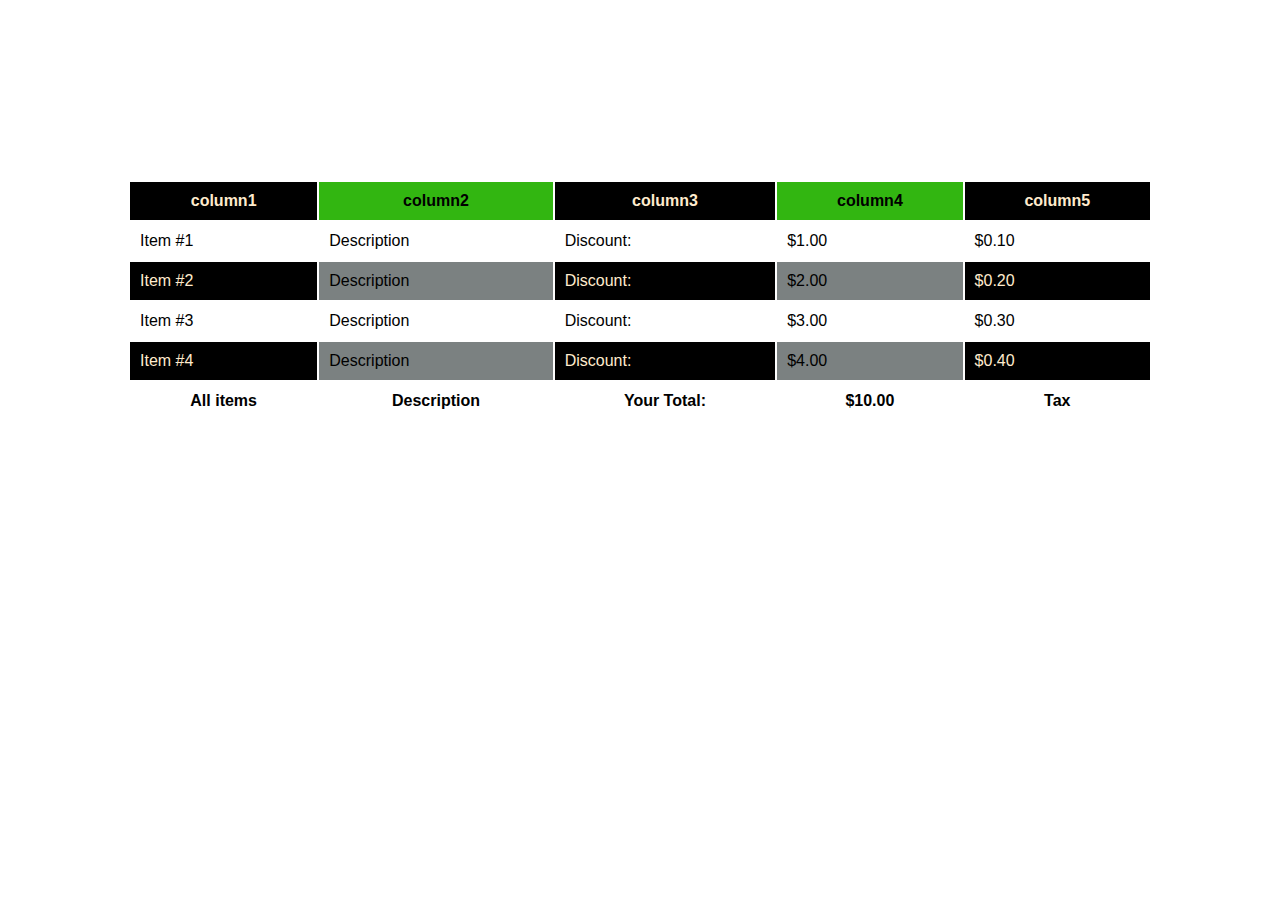
<file: index.html>
<!DOCTYPE html>
<html lang="en">
<head>
    <meta charset="UTF-8">
    <meta http-equiv="X-UA-Compatible" content="IE=edge">
    <meta name="viewport" content="width=device-width, initial-scale=1.0">
    <title>Table practice</title>
    <link rel="stylesheet" href="css/style.css">
</head>
<body>
    <div class="container">
        <table>
            <thead>
                <tr>
                    <th>column1</th>
                    <th>column2</th>
                    <th>column3</th>
                    <th>column4</th>
                    <th>column5</th>
                </tr>
            </thead>
            <tbody>
                <tr>
                    <td>Item #1</td>
                    <td>Description</td>
                    <td>Discount:</td>
                    <td>$1.00</td>
                    <td>$0.10</td>
                </tr>
                <tr>
                    <td class="black">Item #2</td>
                    <td>Description</td>
                    <td class="black">Discount:</td>
                    <td>$2.00</td>
                    <td class="black">$0.20</td>
                </tr>
                <tr>
                    <td>Item #3</td>
                    <td>Description</td>
                    <td>Discount:</td>
                    <td>$3.00</td>
                    <td>$0.30</td>
                </tr>
                <tr>
                    <td class="black">Item #4</td>
                    <td>Description</td>
                    <td class="black">Discount:</td>
                    <td>$4.00</td>
                    <td class="black">$0.40</td>
                </tr>
                <tr>
                   
                        <th>All items</th>
                        <th>Description</th>
                        <th>Your Total:</th>
                        <th>$10.00</th>
                        <th>Tax</th>
                
                </tr>
            </tbody>
        </table>
    </div>
    
</body>
</html>
</file>
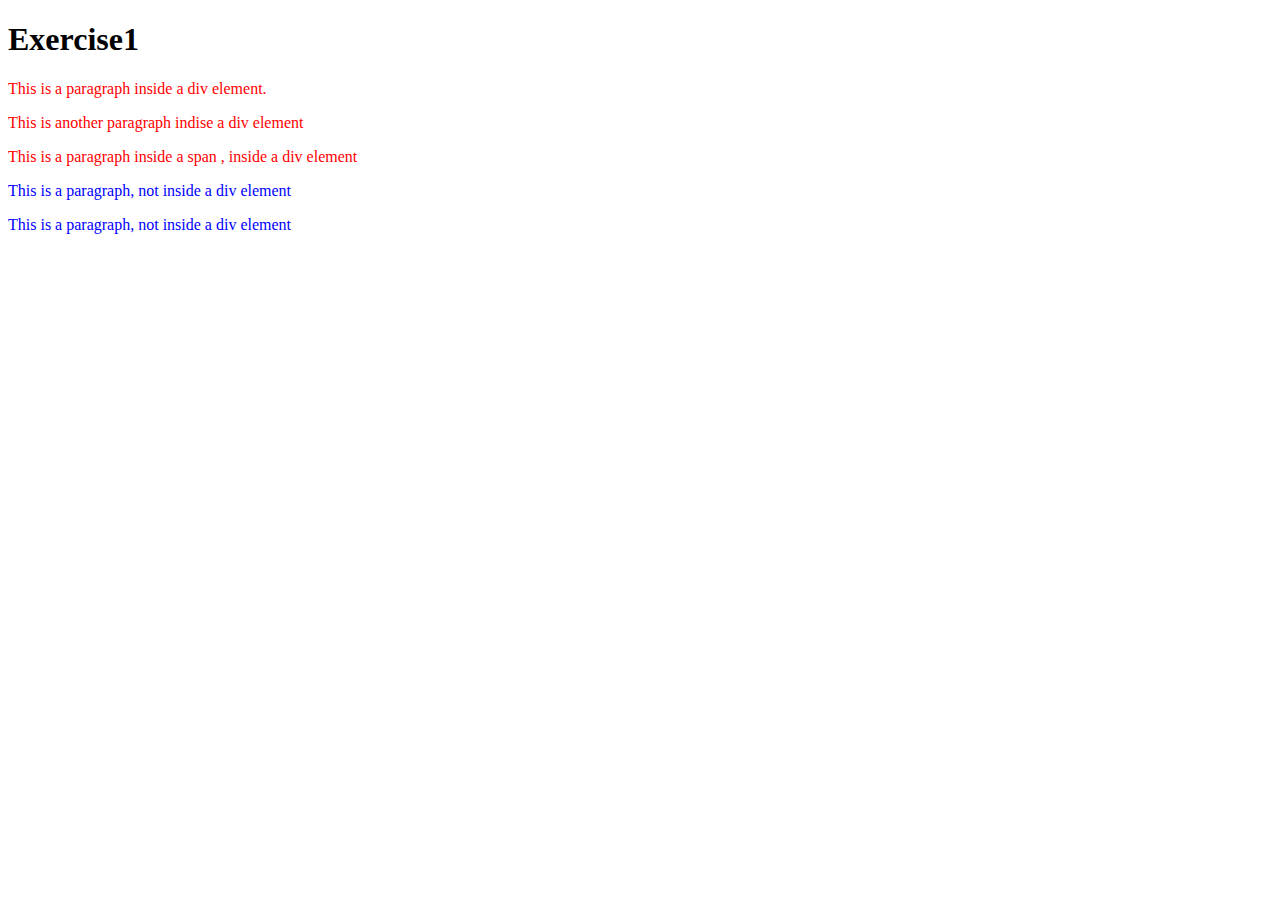
<file: Exercise1.html>
<!DOCTYPE html>
<html lang="en">
<head>
    <meta charset="UTF-8">
    <meta http-equiv="X-UA-Compatible" content="IE=edge">
    <meta name="viewport" content="width=device-width, initial-scale=1.0">
    <title>Exercise1</title>
</head>
<body>
    <h1>Exercise1</h1>
    <div style="color: red;" >
        <p>This is a paragraph inside a div element.</p>
        <p>This is another paragraph indise a div element</p>
        <span>
            <p>This is a paragraph inside a span , inside a div element</p>
        </span>

    </div>
    <div style="color: blue;">
        <p>This is a paragraph, not inside a div element</p>
        <p>This is a paragraph, not inside a div element</p>
    </div>
</body>
</html>
</file>
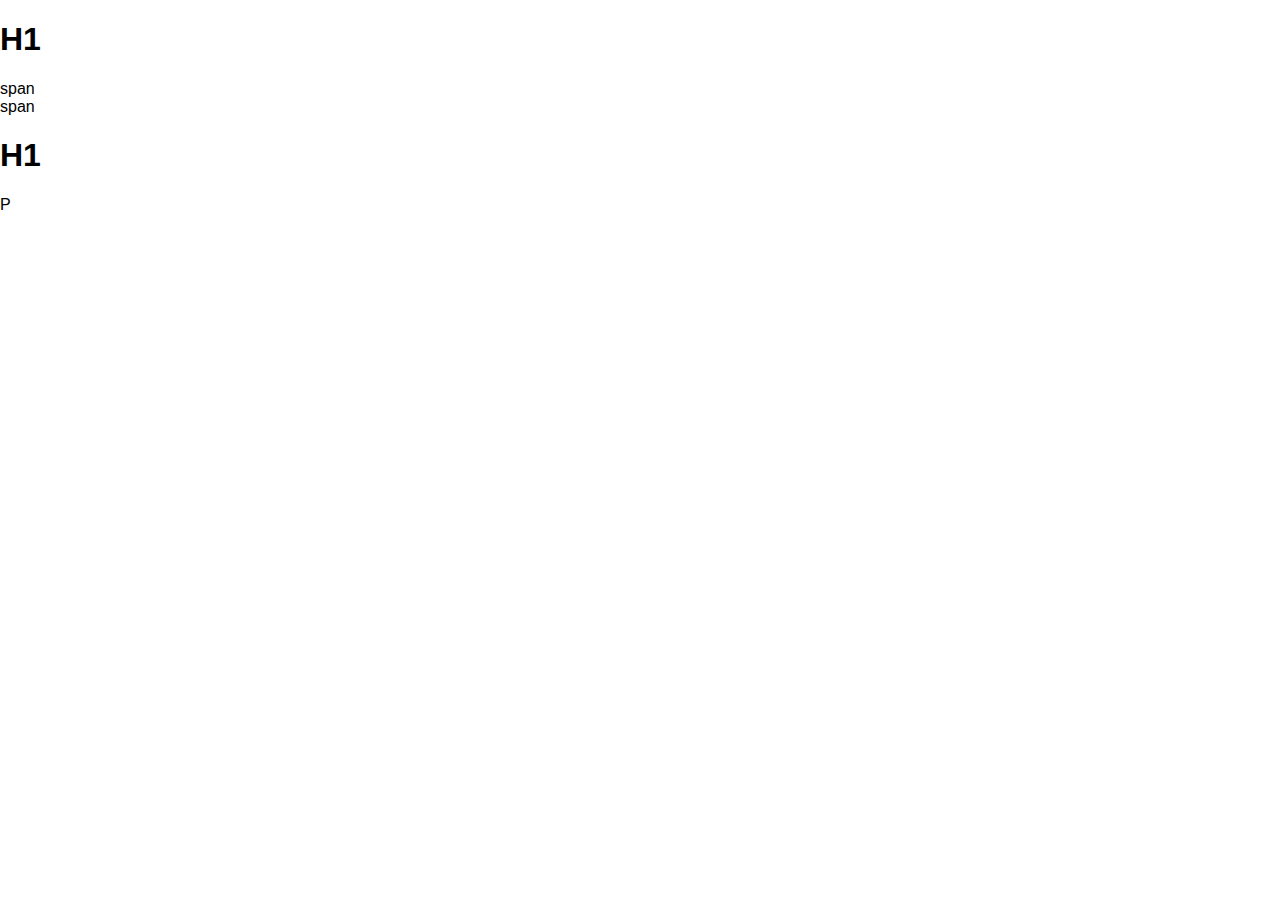
<file: Exercise2.html>
<!DOCTYPE html>
<html lang="en">
<head>
    <meta charset="UTF-8">
    <meta http-equiv="X-UA-Compatible" content="IE=edge">
    <meta name="viewport" content="width=device-width, initial-scale=1.0">
    <title>Exercise2</title>
</head>
<link rel="stylesheet" href="style.css">
<body>
    <div>
        <h1>H1</h1>
        <p>
            <span>span</span> <br>
            <span>span</span>
        </p>
        <Div>
            <h1>H1</h1>
            <p><span>P</span></p>
        </Div>
    </div>
</body>
</html>
</file>
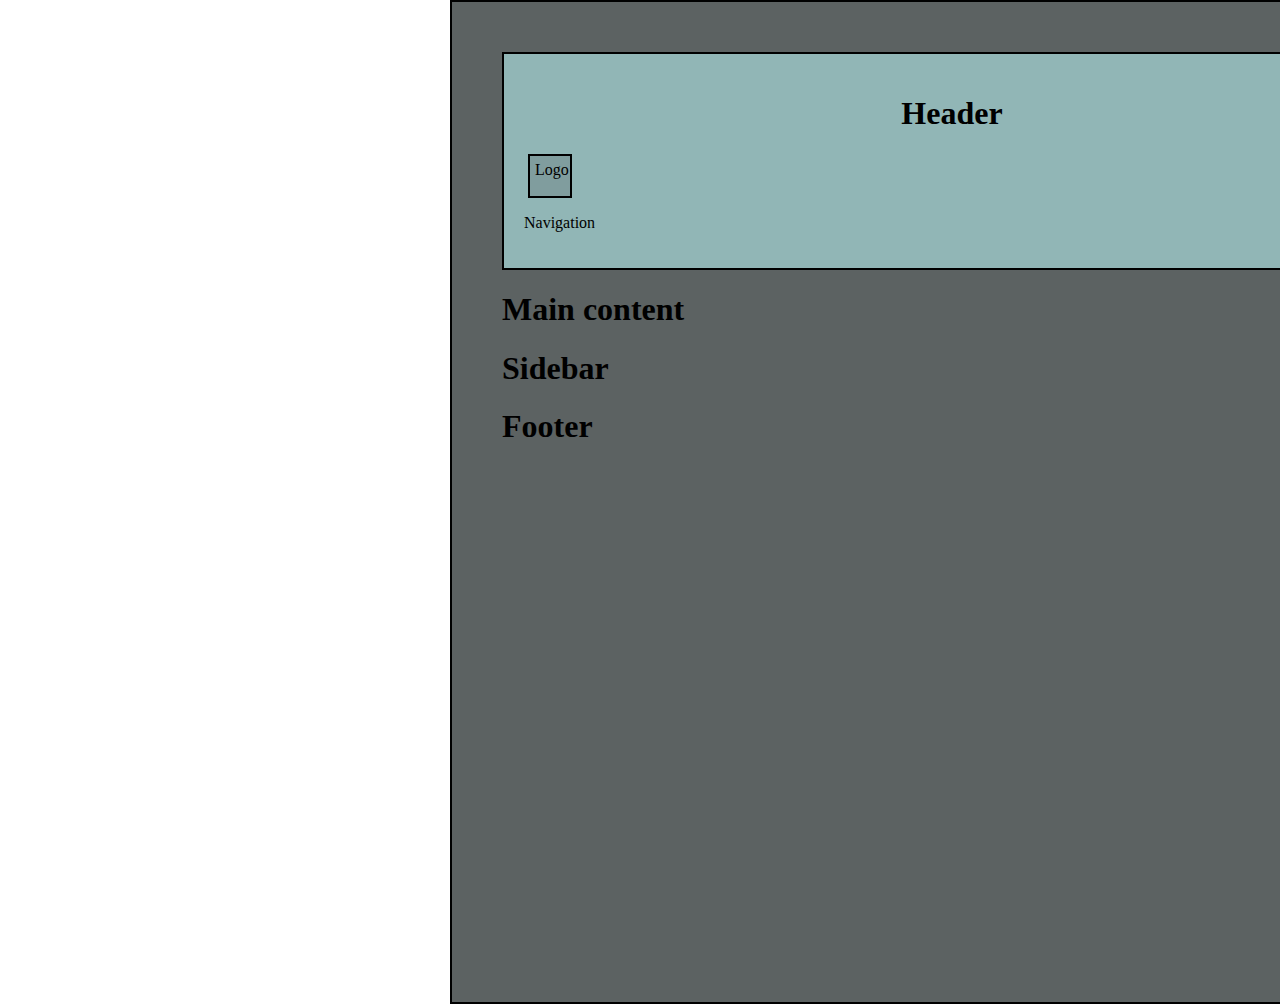
<file: Exercise3.html>
<!DOCTYPE html>
<html lang="en">
<head>
    <meta charset="UTF-8">
    <meta http-equiv="X-UA-Compatible" content="IE=edge">
    <meta name="viewport" content="width=device-width, initial-scale=1.0">
    <title>Exercise3</title>
</head>
<link rel="stylesheet" href="style3.css">
<body>
    <div class="title">
        <div class="one">
            <h1 class="Head">Header</h1>
          
            <p class="frist"> Logo</p>
            <p class="second"> Navigation</p>
          
            
        </div>  
        <div class="two">
            <h1 class="fourth">Main content</h1>
            <h1 class="five">Sidebar</h1>
        </div>
        <div class="three">
            <h1 class="six">Footer</h1>
        </div>
    </div>
  
</body>
</html>
</file>
<file: css/style.css>
body{
    margin: 0;
    padding: 0;
    font-family: sans-serif;
}
.container{
    width: 80%;
    margin: auto;
}
table{
    width: 100%;
    margin-top: 20vh;

}
thead{
    background-color: rgb(93, 187, 108);
    color: blanchedalmond;
}
tr,th,td{
    padding: 10px;
}
thead th:nth-child(odd){
    background: black;
    color: blanchedalmond;
}
thead th:nth-child(even){
    background: rgb(50, 182, 17);
    color: black;
}
tbody tr:nth-child(even){
    background: rgb(123, 129, 129);
}
.black{
    background: black;
    color: blanchedalmond;
}
</file>
<file: style.css>
body{
    margin: 0;
    padding: 0;
    font-family: sans-serif;
}
.container{
    width: 80%;
    margin: auto;
}
table{
    width: 100%;
    margin-top: 20vh;

}
thead{
    background-color: rgb(93, 187, 108);
    color: blanchedalmond;
}
tr,th,td{
    padding: 10px;
}
thead th:nth-child(odd){
    background: black;
    color: blanchedalmond;
}
thead th:nth-child(even){
    background: rgb(50, 182, 17);
    color: black;
}
tbody tr:nth-child(even){
    background: rgb(123, 129, 129);
}
.black{
    background: black;
    color: blanchedalmond;
}
</file>
<file: style3.css>
body{
    margin: 0%;
    padding: 0%;
}

.title{
    background-color: rgb(92, 98, 98);
    padding: 50px;
    border: 2px solid black;
    height: 100vh;
    width: 100vh;
    margin-left: 50vh;  
}
.one{
    background-color: rgb(145, 182, 182);
    padding:20px;
    border: 2px solid black;
    margin:0px;  
}
.Head{
    display: flex;
    justify-content: center;
    align-items: center;
}


.frist{
    margin-left: 4px;
    margin-top: 4px;
    padding: 5px;
    border: 2px solid black;
    background-color: rgb(128, 157, 158);
    height: 30px;
    width: 30px; 
}
</file>
